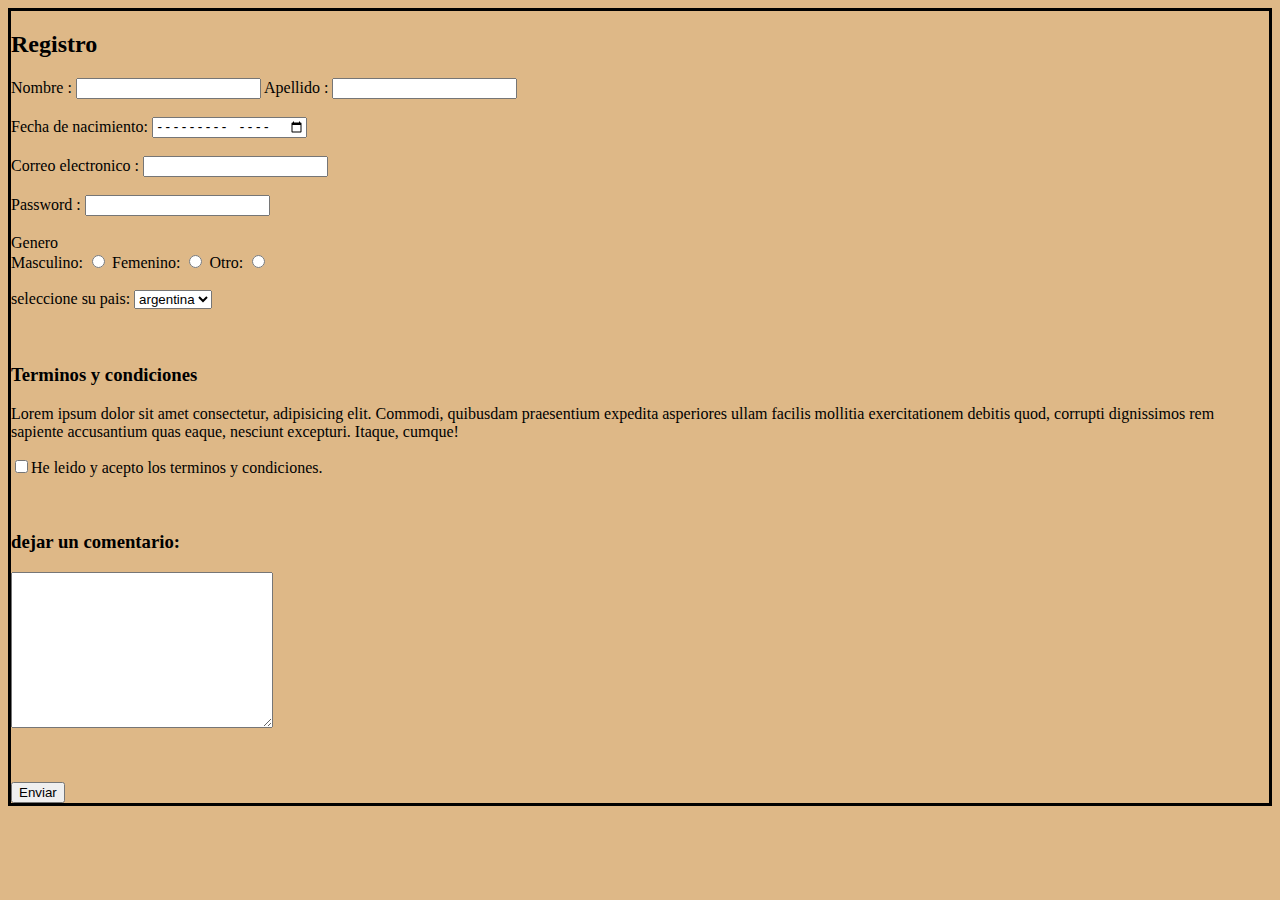
<file: contacto.html>
<html lang="en">

<head>
    <meta charset="UTF-8">
    <meta http-equiv="X-UA-Compatible" content="IE=edge">
    <meta name="viewport" content="width=device-width, initial-scale=1.0">
    <title>E-Contacto</title>
    <link rel="stylesheet" href="style.css">
</head>

<body>
    <form class="brodes">
        <section>
            <h2>Registro</h2>
            Nombre : <input type="text" name="nombre" maxlength="10">
            Apellido : <input type="text" name="apellido" maxlength="15">
            <br>
            <br>
            Fecha de nacimiento:
            <input type="month" name="nac">
            <br>
            <br>
            Correo electronico : <input type="text" name="correo">
            <br>
            <br>
            Password : <input type="password" name="password">
            <br>
            <br>
            Genero <br>
            Masculino: <input type="radio" name="genero">
            Femenino: <input type="radio" name="genero">
            Otro: <input type="radio" name="genero">
            <br>
            <br>
            seleccione su pais:
            <select name="pais" >
                <option value="arg">argentina</option>
                <option value="br">Brasil</option>
                <option value="ch">Chile</option>
                <option value="mex">Mexico</option>
                <option value="ur">Uruguay</option>
            </select>
        </section>
        <br>
        <br>
        <section>
            <h3>Terminos y condiciones</h3>
            <p>Lorem ipsum dolor sit amet consectetur, adipisicing elit. Commodi, quibusdam praesentium expedita asperiores
                ullam facilis mollitia exercitationem debitis quod, corrupti dignissimos rem sapiente accusantium quas
                eaque, nesciunt excepturi. Itaque, cumque!
            </p>
            <input type="checkbox" name="terminos">He leido y acepto los terminos y condiciones.
        </section>
        <br>
        <br>
        <section>
            <h3>dejar un comentario:</h3>
            <textarea name="comentario" id="" cols="30" rows="10"></textarea>
        </section>
        <br>
        <br>
        <br>
        <input type="submit" value="Enviar">
    </form>
</body>

</html>
</file>
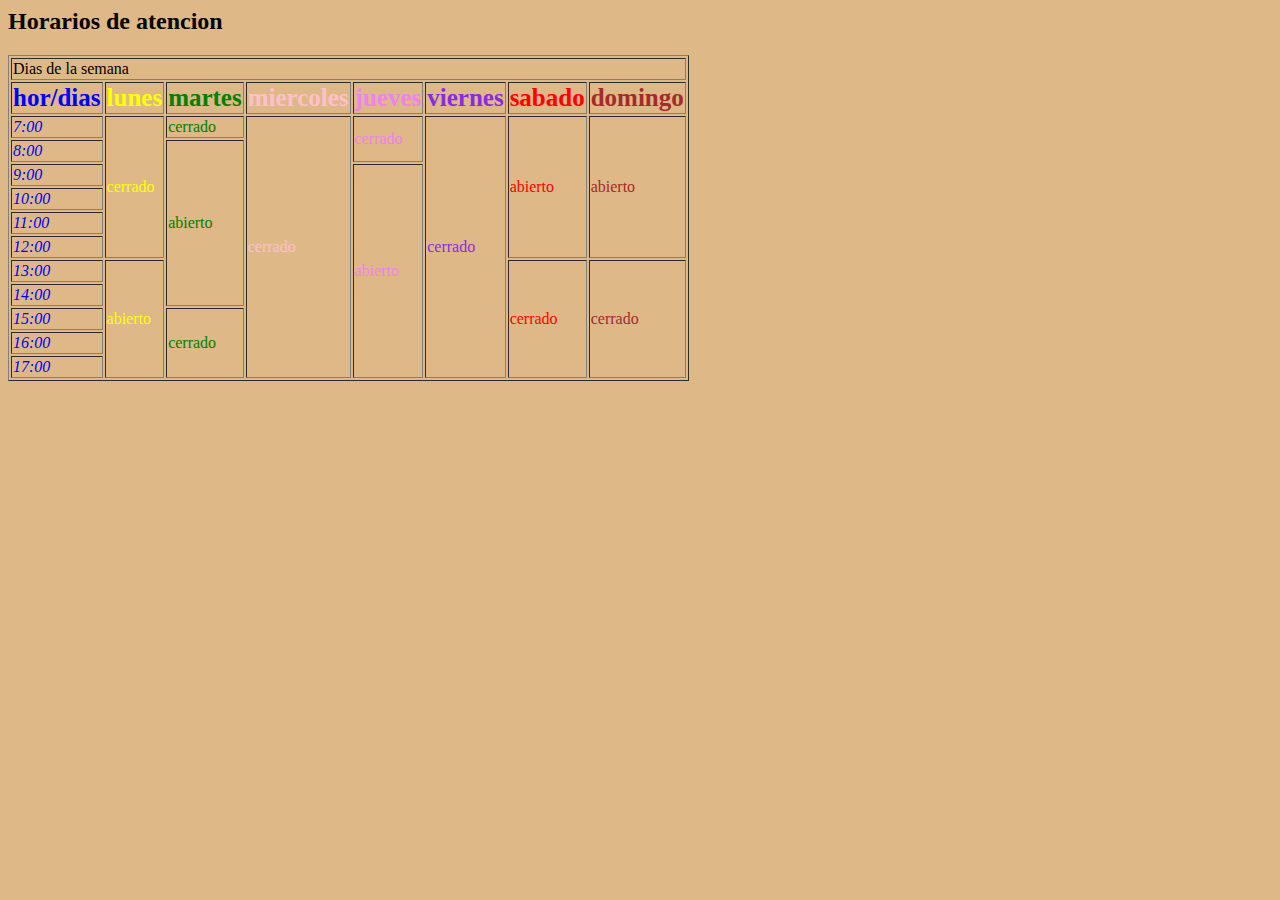
<file: hor.html>
<html lang="en">
<head>
    <meta charset="UTF-8">
    <meta http-equiv="X-UA-Compatible" content="IE=edge">
    <meta name="viewport" content="width=device-width, initial-scale=1.0">
    <title>Document</title>
    <link rel="stylesheet" href="style.css">
</head>
<body>
    <h2>Horarios de atencion</h2>
    <table border="1">
        <tr>
            <td colspan="8"> Dias de la semana</td>
        </tr>
        <tr>
            <td class="hd"><b>hor/dias</b></td>
            <td class="lun"><b>lunes</b></td>
            <td class="mar"><b>martes</b></td>
            <td class="mir"><b>miercoles</b></td>
            <td class="jue"><b>jueves</b></td>
            <td class="vie"><b>viernes</b></td>
            <td class="sab"><b>sabado</b></td>
            <td class="dom"><b>domingo</b></td>
        
        </tr>
        <tr>
            <td class="az"><i>7:00</i></td>
            <td rowspan="6" class="am">cerrado</td>
            <td class="gr">cerrado</td>
            <td rowspan="11" class="pi">cerrado</td>
            <td rowspan="2" class="vi">cerrado</td>
            <td rowspan="11" class="bv">cerrado</td>
            <td rowspan="6" class="re">abierto</td>
            <td rowspan="6" class="bw">abierto</td>
 

        </tr>
        <tr>
            <td class="az"><i>8:00</i></td>
            <td rowspan="7" class="gr">abierto</td>
        </tr>
        <tr>
            <td class="az"><i>9:00</i></td>
            <td rowspan="9" class="vi">abierto</td>
        </tr>
        <tr>
            <td class="az"><i>10:00</i></td>
        </tr>
        <tr>
            <td class="az"><i>11:00</i></td>
        </tr>
        <tr>
            <td class="az"><i>12:00</i></td>
        </tr>
        <tr>
            <td class="az"><i>13:00</i></td>
            <td rowspan="5" class="am">abierto</td>
            <td rowspan="5" class="re">cerrado</td>
            <td rowspan="5" class="bw">cerrado</td>
        </tr>
        <tr>
            <td class="az"><i>14:00</i></td>
        </tr>
        <tr>
            <td class="az"><i>15:00</i></td>
            <td rowspan="3" class="gr">cerrado</td>
        </tr>
        <tr>
            <td class="az"><i>16:00</i></td>
        </tr>
        <tr>
            <td class="az"><i>17:00</i></td>
        </tr>
  
  
        
    </table>
</body>
</html>
</file>
<file: style.css>
body{
    background-color: burlywood;
}
/* header*/
.head{
    background-color: red;
    height: 200px;
    width: 100%;
}
.brodes{
    border: solid 3px black;
}
/* foot*/
.foot{
    background-color: blueviolet;
    height: 50px;
    width: 100%;
}
/*dias */
.hd{
    color: blue;
    font-size: 25px;
}
.lun{
    color: yellow;
    font-size: 25px;
}
.mar{
    color: green;
    font-size: 25px;
}
.mir{
    color: pink;
    font-size: 25px;
}
.jue{
    color: violet;
    font-size: 25px;
}
.vie{
    color: blueviolet;
    font-size: 25px;
}
.sab{
    color: red;
    font-size: 25px;
}
.dom{
    color: brown;
    font-size: 25px;
}
/*dias */
/*horarios*/
.az{
    color: blue;
}
.am{
    color: yellow;
}
.gr{
    color: green;
}
.pi{
    color: pink;
}
.vi{
    color: violet;
}
.bv{
    color: blueviolet;
}
.re{
    color: red;
}
.bw{
    color: brown;
}
/*horarios*/
</file>
